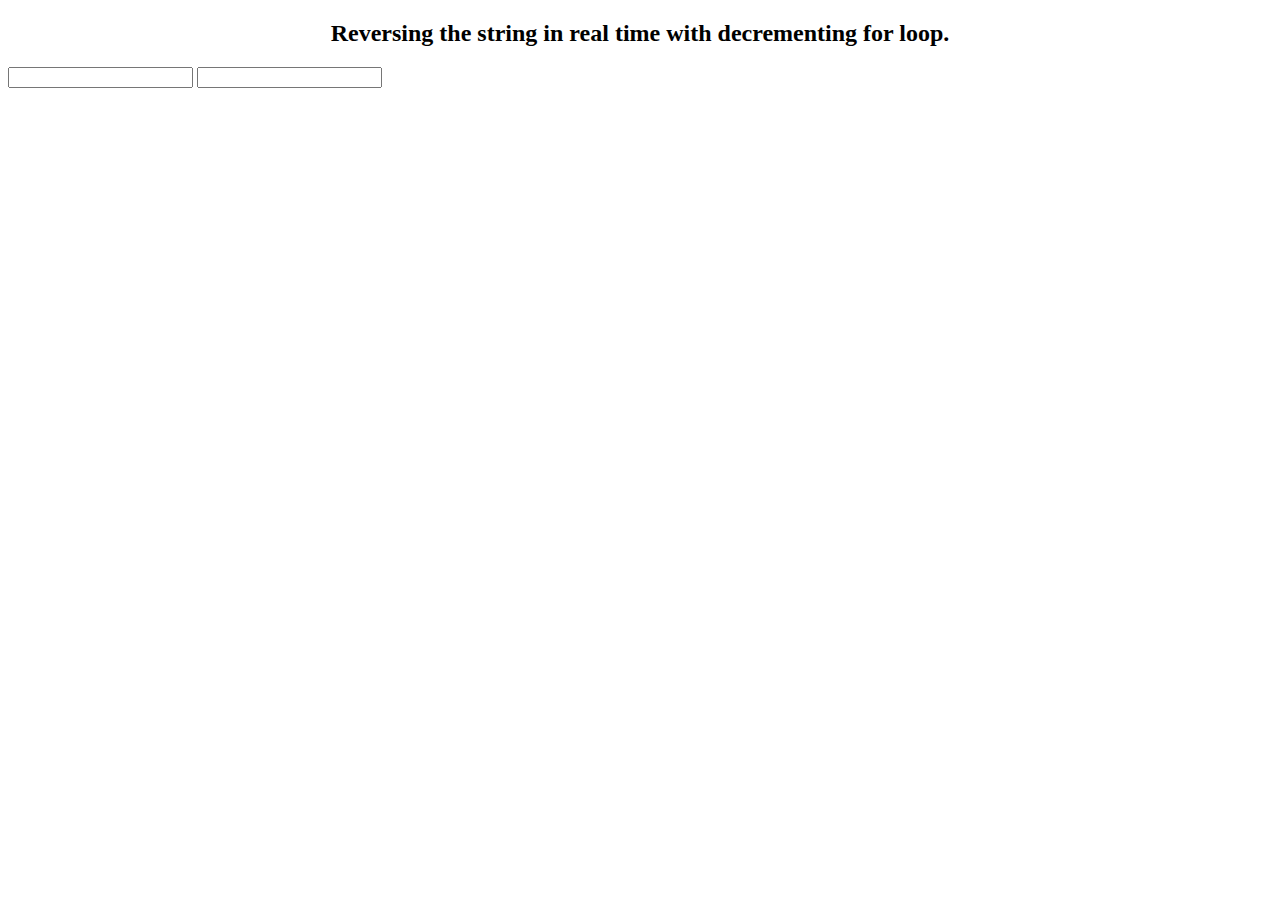
<file: Advance/RevString/index.html>
<!DOCTYPE html>
<html lang="en">
<head>
    <meta charset="UTF-8">
    <meta http-equiv="X-UA-Compatible" content="IE=edge">
    <meta name="viewport" content="width=device-width, initial-scale=1.0">
    <title>Document</title>
</head>
<body>
    <h2 style="text-align: center;">Reversing the string in real time with decrementing for loop.</h2>
    <input type="text" name="" id="revString" onkeyup="reverseString()">
    <input type="text" name="" id="resString">
    <script src="index.js"></script>
</body>
</html>
</file>
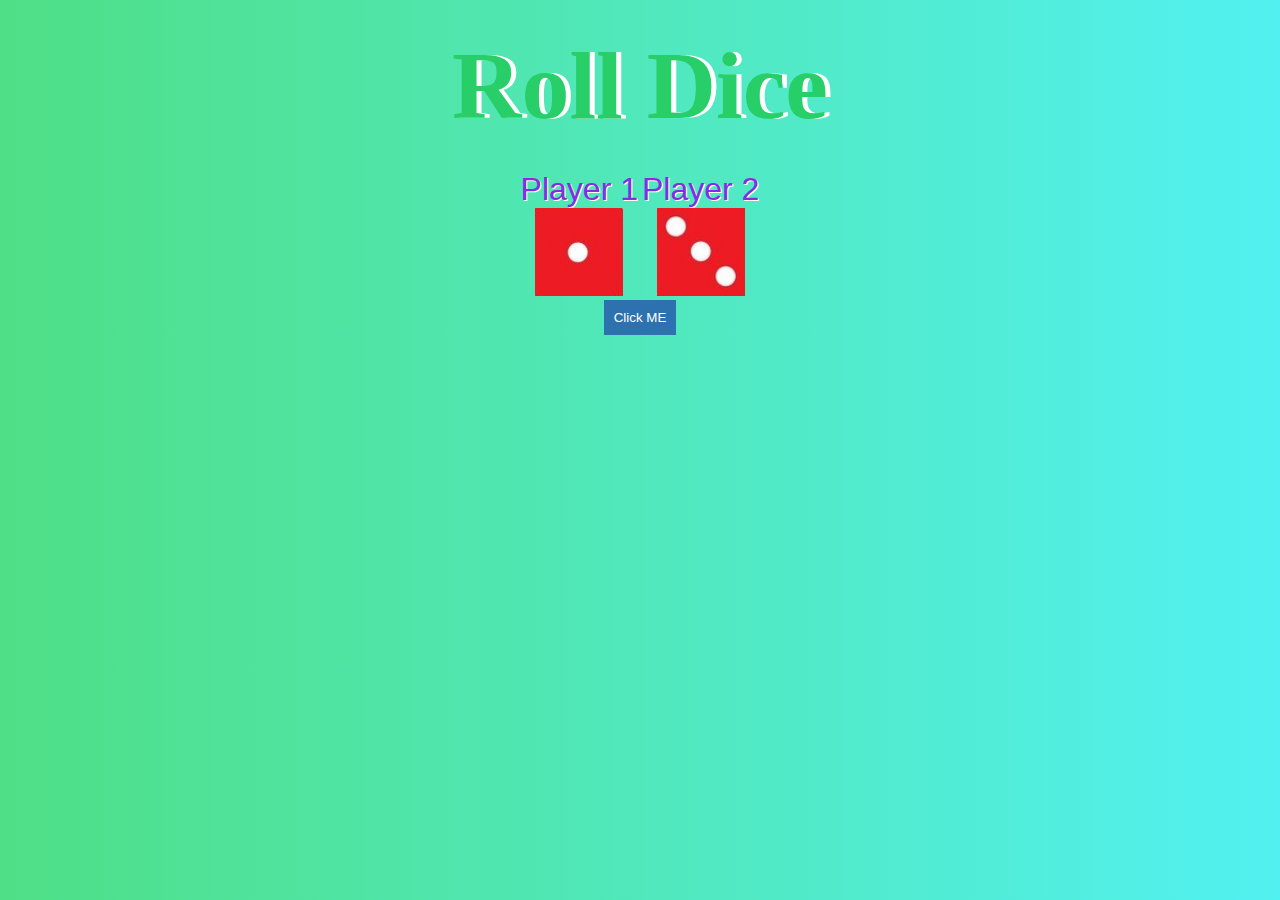
<file: FIles/project1/index.html>
<!DOCTYPE html>
<html lang="en">
<head>
    <meta charset="UTF-8">
    <meta http-equiv="X-UA-Compatible" content="IE=edge">
    <meta name="viewport" content="width=device-width, initial-scale=1.0">
    <link rel="stylesheet" href="style.css">
    <title>Project1</title>
</head>
<body>
    <div class="container">
        <h1>Roll Dice</h1>
 
        <div class="dice">
            <p>Player 1</p>
            <img id="check1" src="img/dice1.jpg"  alt="">
            
        </div>
        <div class="dice">
            <p>Player 2</p>
            <img src="img/dice3.jpg" id="check2" alt="">
        </div>
        <div>
            <button onclick="ludogame()">Click ME</button>
        </div>
    </div>

    <script src="script.js"></script>
</body>
</html>
</file>
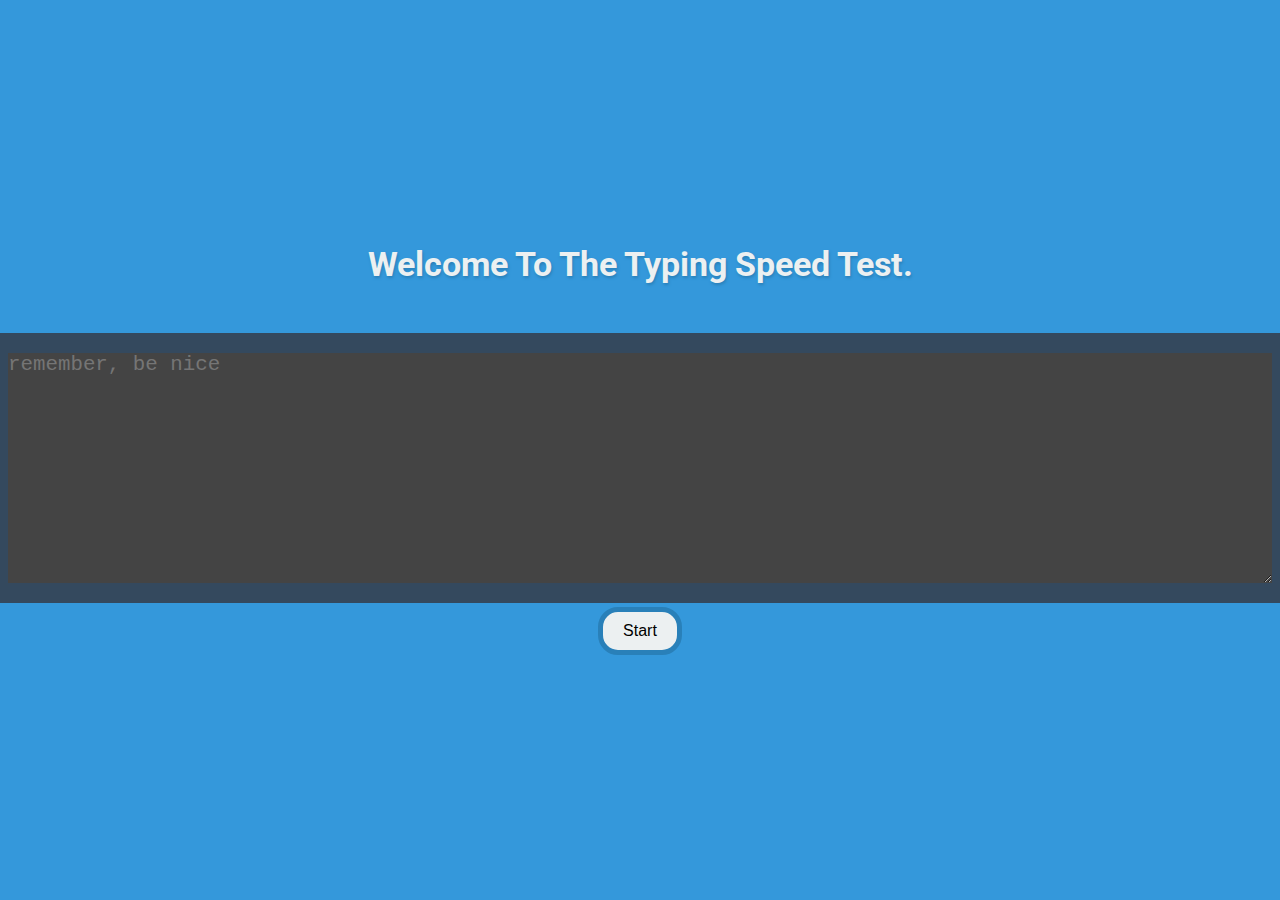
<file: FIles/project2/index.html>
<!DOCTYPE html>
<html lang="en">
<head>
    <meta charset="UTF-8">
    <meta http-equiv="X-UA-Compatible" content="IE=edge">
    <meta name="viewport" content="width=device-width, initial-scale=1.0">
    <title>Document</title>
    <link rel="stylesheet" href="style.css">
    <link rel="preconnect" href="https://fonts.googleapis.com">
<link rel="preconnect" href="https://fonts.gstatic.com" crossorigin>
<link href="https://fonts.googleapis.com/css2?family=Roboto:wght@300&display=swap" rel="stylesheet">
</head>
<body>
    <div class="mainDiv">
        <div class="centerDiv">
            <h1>Welcome to the typing speed test.</h1>
            <h2 id="msg"></h2>
            <br>
            <textarea id="mywords" cols="100" rows="10" placeholder="remember, be nice"></textarea>
            <br>
            <button id="btn" class="mainbtn">Start</button>
        </div>
    </div>
    <script src="index.js"></script>
</body>
</html>
</file>
<file: FIles/project1/style.css>
*{
    margin: 0;
}
html{
    background-color: #65da9a;
    background: linear-gradient(to right,#4fdf86,#52f1f1);
    background-size: cover;
    background-position: 0 0; 
}

.container{
    width: 70%;
    margin: auto;
    text-align: center;
}
.dice{
    text-align: center;
    display: inline-block;
}
h1{
    margin: 30px;
    text-shadow: 5px 0 white;
    font-size: 6rem;
    color:#28ce67;
}
p{
    font-size: 2rem;
    color: blueviolet;
    text-shadow: 1px 1px white;
    font-family:Arial, Helvetica, sans-serif

}
button{
    padding: 10px ;
    background-color: rgb(45, 114, 175);
    border: none;
    color: white;
}
img{
    width: 75%;
}
</file>
<file: FIles/project2/style.css>
*{
    padding: 0;
    margin: 0;
    box-sizing: border-box;
}
.mainDiv{
    width: 100%;
    height:100vh;
    position:relative;
    background:#3498db;
}
.centerDiv{
    position: absolute;
    top: 50%;
    left: 50%;
    transform: translate(-50%,-50%);
    text-align: center;
    font-family: 'Roboto', sans-serif;
}
h1{
    text-transform: capitalize;
    text-align: center;;
    margin-bottom: 30px;
    color: #ecf0f1;
    text-shadow: 1px 2px 3px #2980b9;
    font-size:2.1rem;
}
h2{
    text-align: center;
}
textarea{
    background-color: #444;
    box-shadow: 0 0 1px rgba(0,0,0,0.5 green, blue, alpha);
    border-radius: 10px 10px 0 0;
    border: 20px solid #34495e;
    color: white;
    font-size: 1.3rem;
}
.mainbtn{
    padding: 10px 20px;
    border-radius: 20px;
    border: 5px solid #2980b9;
    background: #ecf0f1;
    font-size: 1rem;
}
</file>
